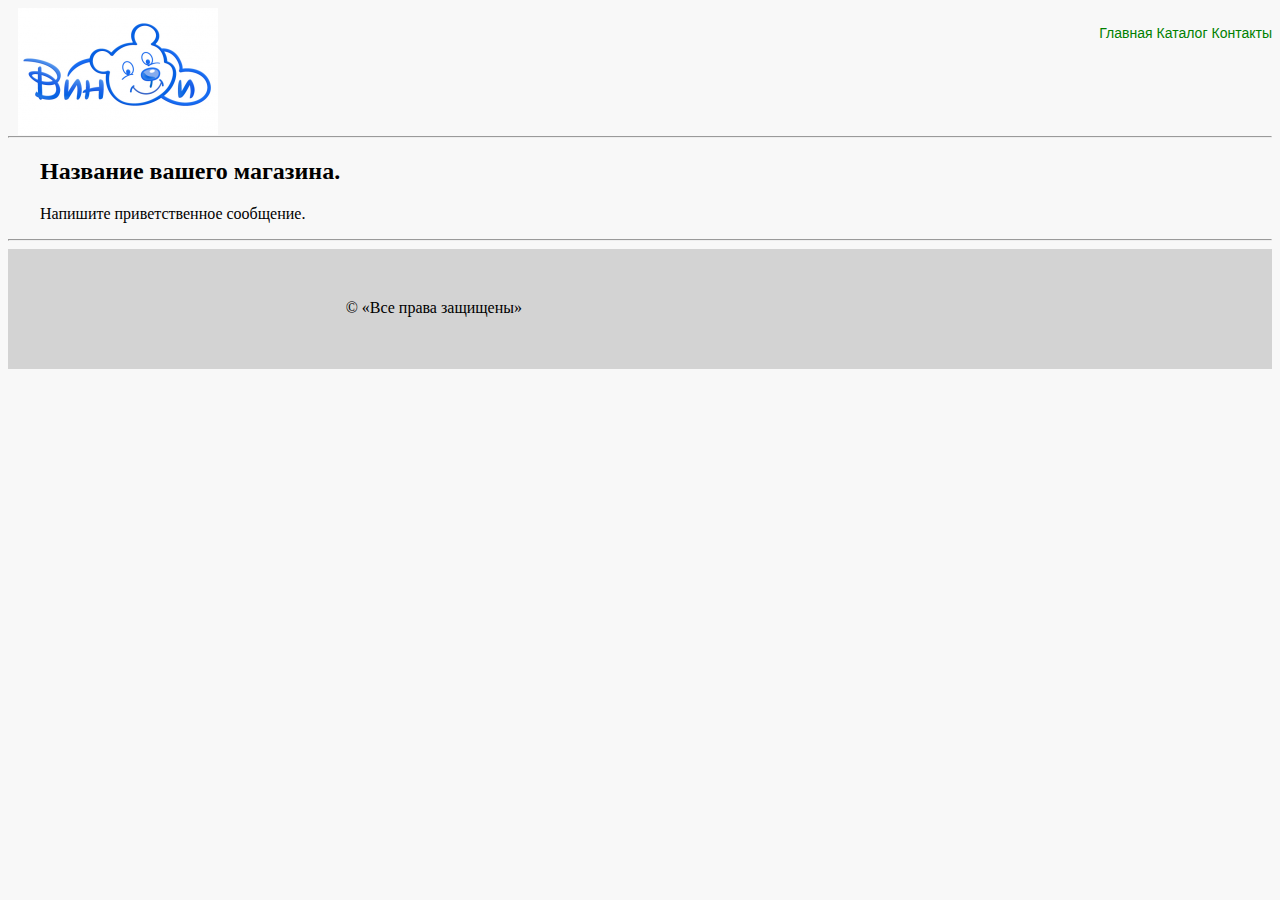
<file: index.html>
<!DOCTYPE html>
<html lang="en">

<head>
    <meta charset="UTF-8">
    <title>Интернет-магазин</title>
    <link rel="stylesheet" href="css/style.css">
</head>

<body>
    <div class="header">
        <div class="logo">
            <a href="index.html"><img src="img/logo.png" alt=""></a>
        </div>
        <div class="menu">
            <ul>
                <li><a href="index.html">Главная</a></li>
                <li><a href="catalog.html">Каталог</a></li>
                <li><a href="contacts.html">Контакты</a></li>
            </ul>
        </div>
    </div>
    <hr>
    <div class="container">
        <h2>Название вашего магазина.</h2>
        <p>Напишите приветственное сообщение.</p>
    </div>
    <hr>
    <div class="footer">
        <p class="allright">&copy; «Все права защищены»</p>
    </div>

</body>

</html>
</file>
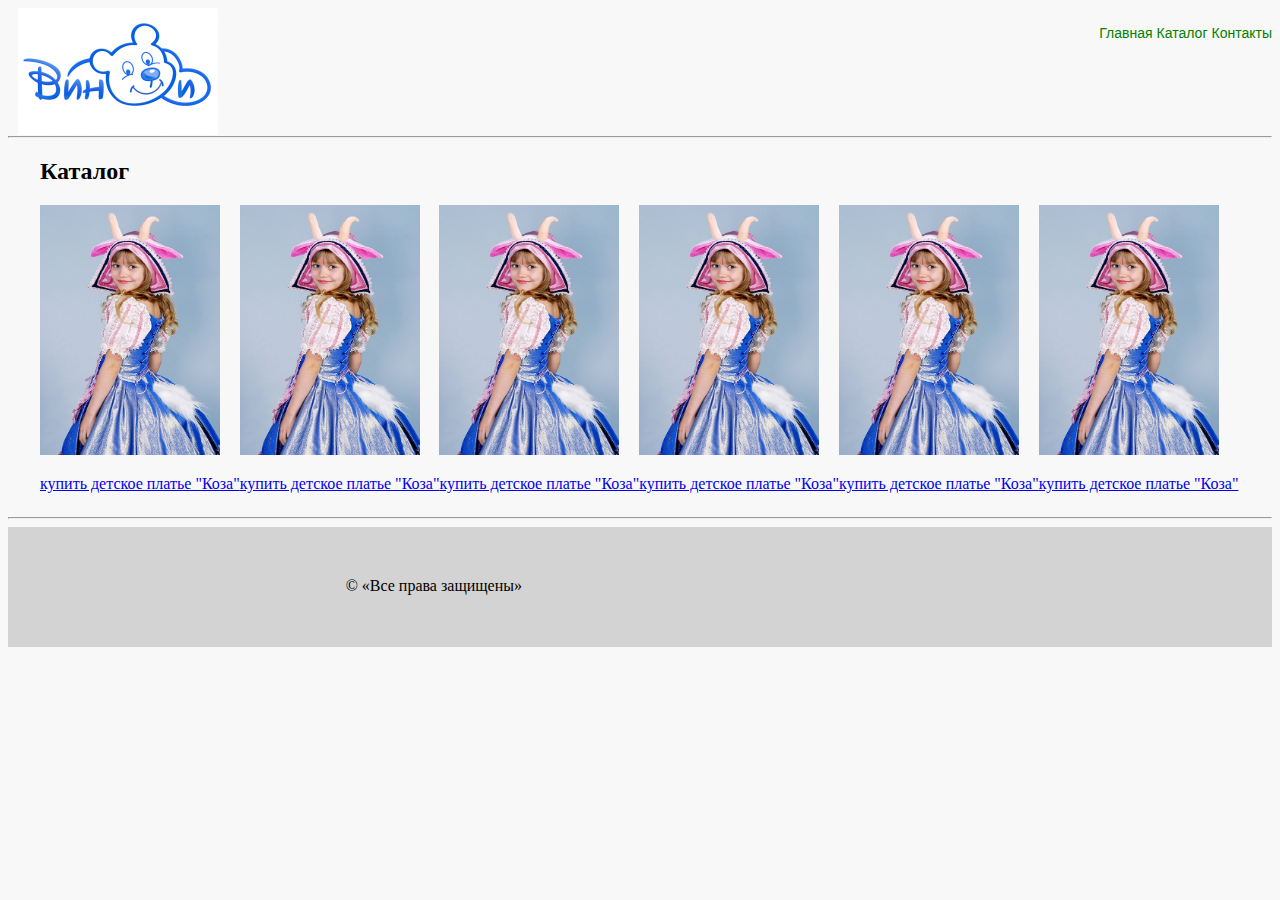
<file: catalog.html>
<!DOCTYPE html>
<html lang="en">

<head>
    <meta charset="UTF-8">
    <title>Интернет-магазин</title>
    <link rel="stylesheet" href="css/style.css">
</head>

<body>
    <div class="header">
        <div class="logo">
            <a href="index.html"><img src="img/logo.png" alt=""></a>
        </div>
        <div class="menu">
            <ul>
                <li><a href="index.html">Главная</a></li>
                <li><a href="catalog.html">Каталог</a></li>
                <li><a href="contacts.html">Контакты</a></li>
            </ul>
        </div>
    </div>
    <hr>

    <div class="container">
        <h2>Каталог</h2>
        <div class="catalog">
            <a class="catalog-item" href="catalog/product-koza.html"><img class="catalog-item-img" src="img/koza.jpg" alt="Коза Красавица">
                <p>купить детское платье "Коза"</p>
            </a>
            <a class="catalog-item" href="catalog/product-koza.html"><img class="catalog-item-img" src="img/koza.jpg" alt="Коза Красавица">
                <p>купить детское платье "Коза"</p>
            </a>
            <a class="catalog-item" href="catalog/product-koza.html">
                <img class="catalog-item-img" src="img/koza.jpg" alt="Коза Красавица">
                <p>купить детское платье "Коза"</p>
            </a>
            <a class="catalog-item" href="catalog/product-koza.html"><img class="catalog-item-img" src="img/koza.jpg" alt="Коза Красавица">
                <p>купить детское платье "Коза"</p>
            </a>
            <a class="catalog-item" href="catalog/product-koza.html"><img class="catalog-item-img" src="img/koza.jpg" alt="Коза Красавица">
                <p>купить детское платье "Коза"</p>
            </a>
            <a class="catalog-item" href="catalog/product-koza.html">
                <img class="catalog-item-img" src="img/koza.jpg" alt="Коза Красавица">
                <p>купить детское платье "Коза"</p>
            </a>
        </div>

    </div>
    <hr>
    <div class="footer">
        <p class="allright">&copy; «Все права защищены»</p>
    </div>

</body>

</html>
</file>
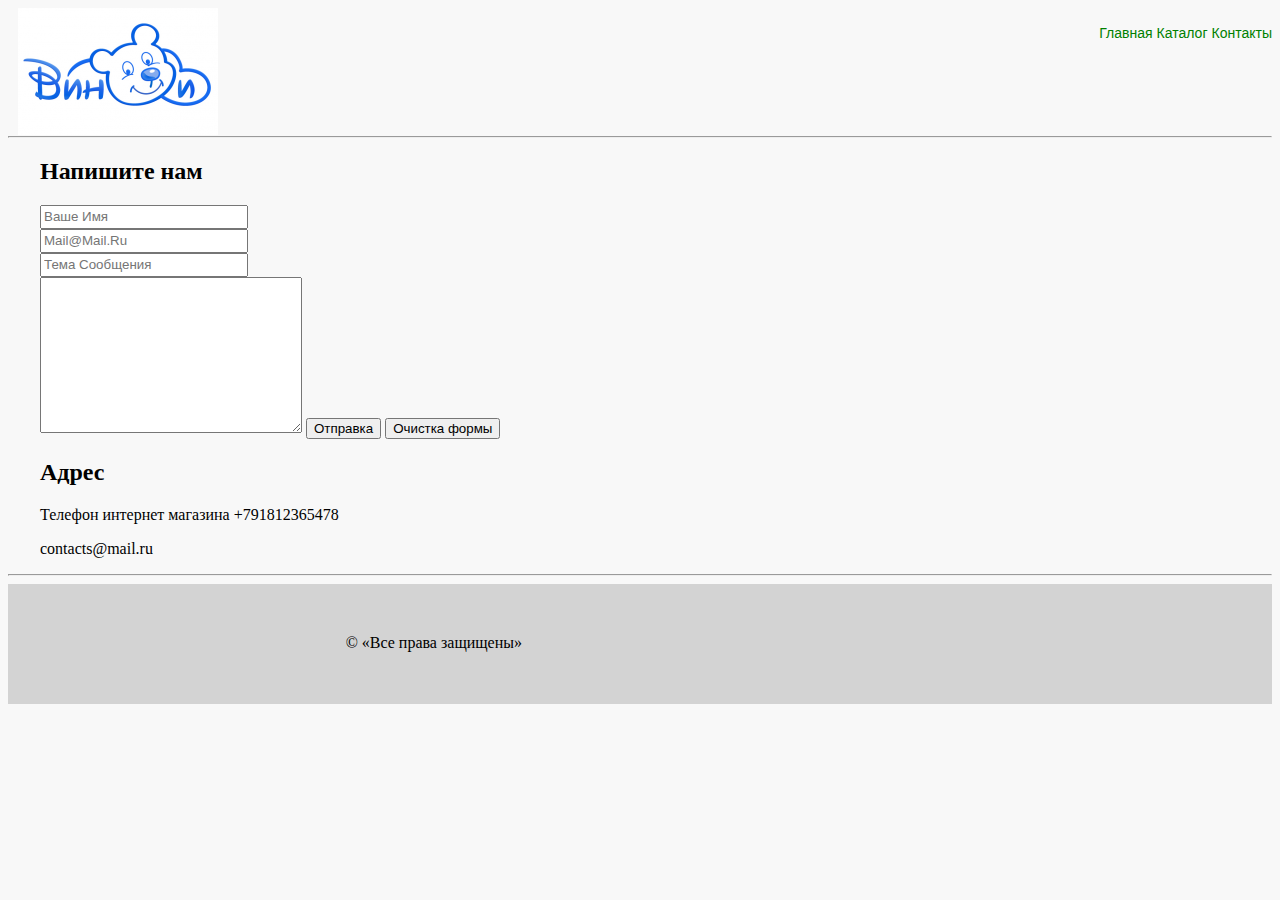
<file: contacts.html>
<!DOCTYPE html>
<html lang="en">

<head>
    <meta charset="UTF-8">
    <title>Интернет-магазин</title>
    <link rel="stylesheet" href="css/style.css">
</head>

<body>
    <div class="header">
        <div class="logo">
            <a href="index.html"><img src="img/logo.png" alt=""></a>
        </div>
        <div class="menu">
            <ul>
                <li><a href="index.html">Главная</a></li>
                <li><a href="catalog.html">Каталог</a></li>
                <li><a href="contacts.html">Контакты</a></li>
            </ul>
        </div>
    </div>
    <hr>
    <div class="container">

        <form action="" class="contacts-form">
            <h2>Напишите нам</h2>
            <input class="text-inputs" type="text" placeholder="Ваше имя">
            <br>
            <input class="text-inputs" type="email" placeholder="mail@mail.ru">
            <br>
            <input class="text-inputs" type="text" placeholder="Тема сообщения">
            <br>
            <textarea name="textarea" id="contacts-textarea" cols="30" rows="10"></textarea>
            <button type="submit">Отправка</button>
            <button type="reset">Очистка формы</button>
        </form>
        <h2>Адрес</h2>
        <p>Телефон интернет магазина +791812365478</p>
        <p>contacts@mail.ru</p>
    </div>
    <hr>
    <script type="text/javascript" charset="utf-8" async src="https://api-maps.yandex.ru/services/constructor/1.0/js/?um=constructor%3A9be1d5902ebeb2bb5f8cb07e0f5905091391c3b6ec9234067bb399f339f0ed08&amp;width=500&amp;height=374&amp;lang=ru_RU&amp;scroll=true"></script>
    <div class="footer">
        <p class="allright">&copy; «Все права защищены»</p>
    </div>
</body>


</html>
</file>
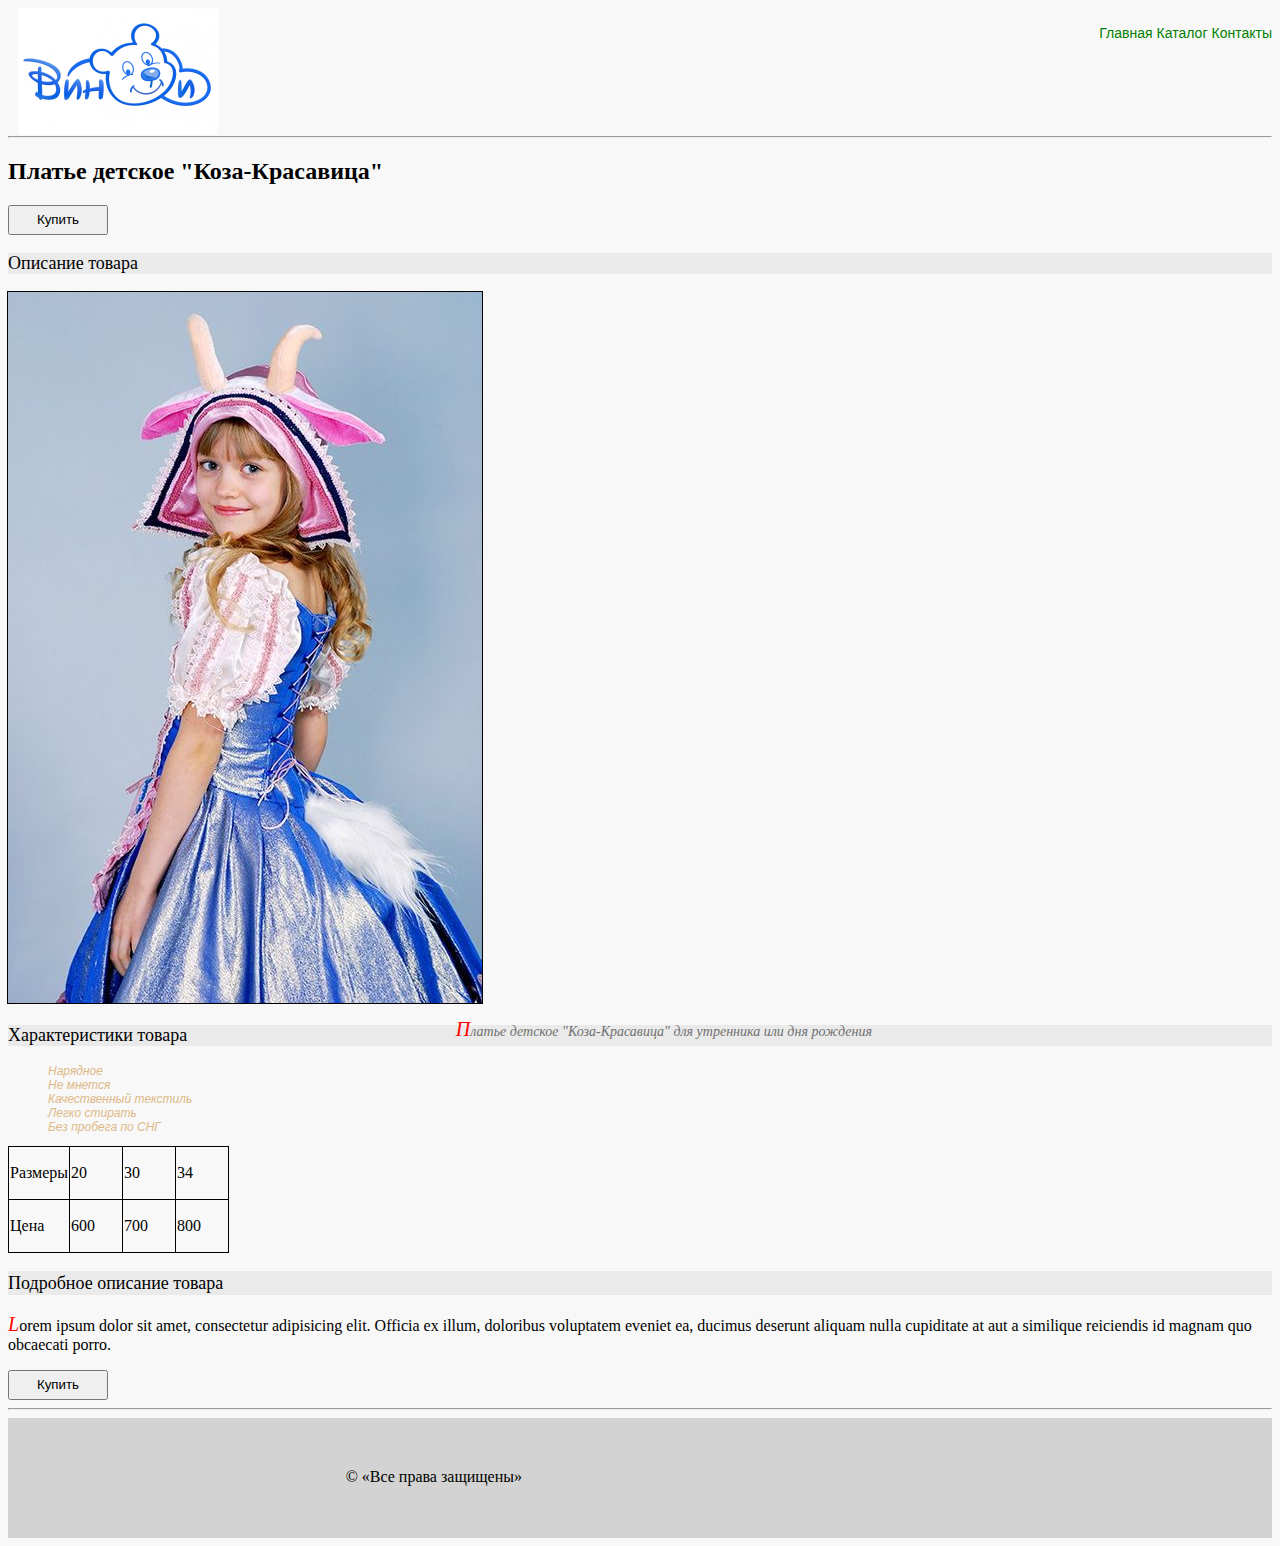
<file: catalog/product-koza.html>
<!DOCTYPE html>
<html lang="en">

<head>
    <meta charset="UTF-8">
    <title>Интернет магазин</title>
    <link rel="stylesheet" href="../css/style.css">
    <link rel="stylesheet" href="https://use.fontawesome.com/releases/v5.6.3/css/all.css" integrity="sha384-UHRtZLI+pbxtHCWp1t77Bi1L4ZtiqrqD80Kn4Z8NTSRyMA2Fd33n5dQ8lWUE00s/" crossorigin="anonymous">
</head>

<body>
    <div class="header">
        <div class="logo">
            <a href="../index.html"><img src="../img/logo.png" alt=""></a>
        </div>
        <div class="menu">
            <ul>
                <li><a href="../index.html">Главная</a></li>
                <li><a href="../catalog.html">Каталог</a></li>
                <li><a href="../contacts.html">Контакты</a></li>
            </ul>
        </div>
    </div>
    <hr>
    <div class="product-description-container">
        <h2>Платье детское "Коза-Красавица"</h2>
        <button class="button-buy">Купить</button>
        <h3>Описание товара</h3>
        <a href="../img/koza.jpg" target="_blank"><img class="bordered-image" src="../img/koza.jpg" alt="Платье детское Коза-Красавица"></a>
        <p class="short-description">Платье детское "Коза-Красавица" для утренника или дня рождения</p>
        <h3>Характеристики товара</h3>
        <ul class="product-specials fa-ul">
            <li><span class="fa-li"><i class="fas fa-check-square"></i></span>Нарядное</li>
            <li><span class="fa-li"><i class="fas fa-check-square"></i></span>Не мнется</li>
            <li><span class="fa-li"><i class="fas fa-check-square"></i></span>Качественный текстиль</li>
            <li><span class="fa-li"><i class="fas fa-check-square"></i></span>Легко стирать</li>
            <li><span class="fa-li"><i class="fas fa-spinner fa-pulse"></i></span>Без пробега по СНГ</li>
        </ul>
        <table class="table_product_decr">
            <tr>
                <td>Размеры</td>
                <td>20</td>
                <td>30</td>
                <td>34</td>
            </tr>
            <tr>
                <td>Цена</td>
                <td>600</td>
                <td>700</td>
                <td>800</td>
            </tr>
        </table>
        <h3 class="full-description">Подробное описание товара</h3>
        <p>Lorem ipsum dolor sit amet, consectetur adipisicing elit. Officia ex illum, doloribus voluptatem eveniet ea, ducimus deserunt aliquam nulla cupiditate at aut a similique reiciendis id magnam quo obcaecati porro.</p>
        <button class="button-buy">Купить</button>
    </div>
    <hr>
    <div class="footer">
        <p class="allright">&copy; «Все права защищены»</p>
    </div>


</body>

</html>
</file>
<file: css/style.css>
body {
    background-color: #f8f8f8;
}


/*
+1.2) Задать блоку с классом header значение высоты;
+1.4) Из вертикального меню сделать горизонтальное;
+1.5) Разместить меню справа от логотипа;
+1.6) Прижать меню к правому краю.
*/
.header {
    display: flex;
    height: 120px;
    justify-content: space-between;
}

/*
1.1) Создать родительский блок с классом container, задать значение ширины и расположить блок по центру экрана;
*/
.container {
    width: 1200px;
    margin: 0 auto;
}
/*
+1.3) Отодвинуть логотип от левого края;
*/
.logo {
    margin-left: 10px;
}

/*
 Убрать маркеры списка.
*/

.menu li {
    list-style-type: none;
    display: inline;
}

.menu a {
    text-decoration: none;
}


/*
2) Footer (на всех страницах):
2.1) Задать высоту;
2.2) Поменять цвет фона;
*/
.footer {
    height: 120px;
    background-color: lightgrey;
    display: flex;
    justify-content: flex-end;
}

/*
2.3) Прижать текст «Все права защищены» к правому краю и отодвинуть от верхней и правой границы.
*/
.allright {
    margin-top: 50px;
    margin-right: 750px;
}

.button-buy {
    width: 100px;
    height: 30px;
}

/*
3.2) Добавить кнопку «Купить»;
3.3) Присвоить наведение и нажатие на кнопку «Купить».
*/
.button-buy:hover {
    background-color: limegreen;
}

.button-buy:active {
    background-color: red;
}

/*
* Для всех ссылок меню задать определенный стиль (цвет текста, размер шрифта, начертание шрифта и т.д.).
*/

.menu a {
    color: green;
    font-size: 14px;
    font-family: sans-serif;
}

.menu a:hover {
    color: purple;
}

.catalog {
    display: flex;
    flex-wrap: wrap;
}

.catalog-item img {
    width: 180px;
    height: 250px;
}

.product-description-container h3 {
    color: black;
    font-size: 18px;
    font-weight: 400;
    background-color: #eaeaea;
}

.short-description {
    color: #707070;
    font-size: 14px;
    font-style: italic;
    line-height: 16px;
    float: right;
    margin-right: 400px;    
}

.full-description {
    color: #484343;
    font-size: 16px;
    font-weight: 400;
    line-height: 24px;
    text-align: left;
}

.product-specials {
    color: burlywood;
    font-size: 12px;
    font-style: italic;
    font-family: sans-serif;
}

.product-specials li {
    list-style-type: none;
}

.text-inputs {
    width: 200px;
    height: 18px;
    color: green;
    font-family: sans-serif;
    text-transform: capitalize;
}

/*
Подсветка поля email
*/
[type="email"]:focus {
    color: red;
    background-color: bisque;
}

/*
Рамка вокруг изображения
*/
.bordered-image {
    outline-style: solid;
    outline-color: black;
    outline-width: 1px;
}

/*
При наведении рамка вокруг изображения исчезает, изображение не смещается
*/
.bordered-image:hover {
    outline-width: 0px;
}

/*
Краткая разметка таблицы
*/
.table_product_decr {
    border-collapse : collapse;
}

.table_product_decr td {
    border: 1px solid #000;
    width: 50px;
    height: 50px;    
}

/*
8) *На странице просмотра товара каталога в каждом параграфе выделить первую букву первого слова другим шрифтом и размером.
*/
.product-description-container p:first-letter {
    font-size: 20px;
    font-style: italic;
    color: red;
}
</file>
